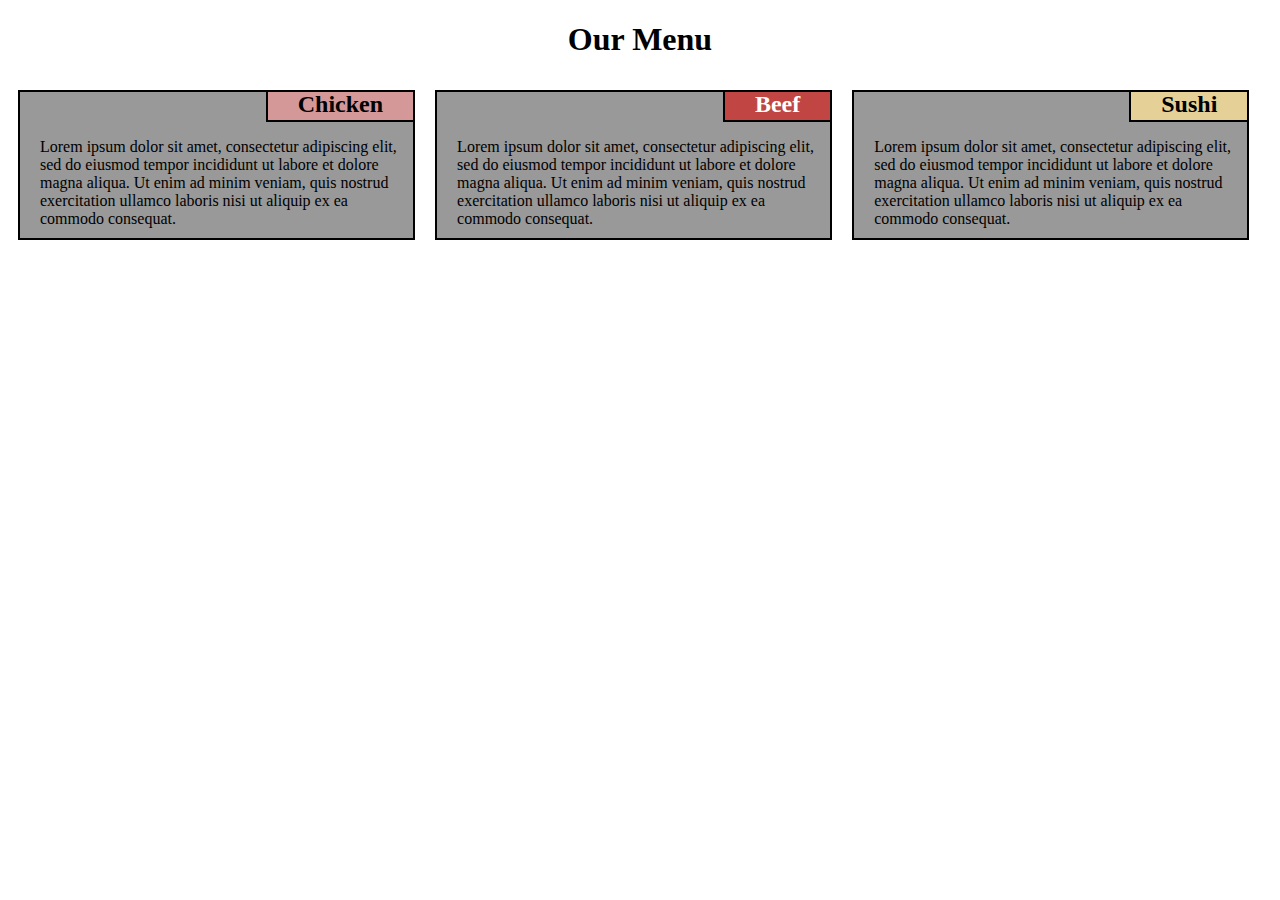
<file: Module2_solution/module2_solution.html>
<!DOCTYPE html>
<html>
	<head>
		<meta charset="utf-8">
		<meta name="viewport" content="width=device-width, initial-scale=1">
		<title>Our Menu</title>
		<link rel="stylesheet" type="text/css" href="stylesheets/styles.css">
	</head>
	<body>
   		<h1>Our Menu</h1>
			<div class="row">
	    		<div class="col-lg-4 col-md-6 col-sd-12">
	    			<div class="section">
	       				<h2 class="chicken">Chicken</h2>
	            		<p>Lorem ipsum dolor sit amet, consectetur adipiscing elit, sed do eiusmod tempor incididunt ut labore et dolore magna aliqua. Ut enim ad minim veniam, quis nostrud exercitation ullamco laboris nisi ut aliquip ex ea commodo consequat.</p>
	        		</div>
	    		</div> 
	    		<div class="col-lg-4 col-md-6 col-sd-12">
	    			<div class="section">
	       				<h2 class="beef">Beef</h2>
	            		<p>Lorem ipsum dolor sit amet, consectetur adipiscing elit, sed do eiusmod tempor incididunt ut labore et dolore magna aliqua. Ut enim ad minim veniam, quis nostrud exercitation ullamco laboris nisi ut aliquip ex ea commodo consequat.</p>
	        		</div>
	    		</div>
	    		<div class="col-lg-4 col-md-12 col-sd-12">
	       			<div class="section">
	       				<h2 class="sushi">Sushi</h2>
	            		<p>Lorem ipsum dolor sit amet, consectetur adipiscing elit, sed do eiusmod tempor incididunt ut labore et dolore magna aliqua. Ut enim ad minim veniam, quis nostrud exercitation ullamco laboris nisi ut aliquip ex ea commodo consequat.</p>
	        		</div>
	   			</div>
			</div>
	</body>
</html>
</file>
<file: Module2_solution/stylesheets/styles.css>
*{
	box-sizing: border-box;
}

.row {
       width: 100%;
      }

h1 {
	 text-align: center;
    }

.section {
 			border: 2px solid black;
			background-color: #999999;
			float: left;
			height: 150px;
			margin-left: 0;
			margin-right: 0;
			overflow: hidden;
			position: relative;
			padding: 30px 15px 15px 20px;
			width: 100%;
 		}

 .chicken, .beef, .sushi {
 			border: 2px solid black;
 			position: absolute;
 			top:-25px;
			right:-2px;
			padding: 2px 30px 2px 30px;
 		}		

.chicken {
 			background-color: #D59898;
 		}
 .beef  {
 			background-color: #C14543;
            color: white; 
 		}
 .sushi {
 			background-color: #E5D198;
 		}


/*media queries*/

@media (min-width: 992px){
		.col-lg-4{
			 float: left;	
             width: 33%;
             padding: 10px;	
			    }
		}

@media (min-width: 768px) and (max-width: 991px) {
        .col-md-6, .col-md-12 {
        	float: left;
        	padding: 10px;

        }

        .col-md-6 {
        	width: 50%;
        }

        .col-md-12 {
        	width: 100%;	
        }
		}

@media (max-width: 767px) {
		.col-sd-12 {
			float: left;
			width: 100%;
			padding: 10px;
		}

	}
</file>
